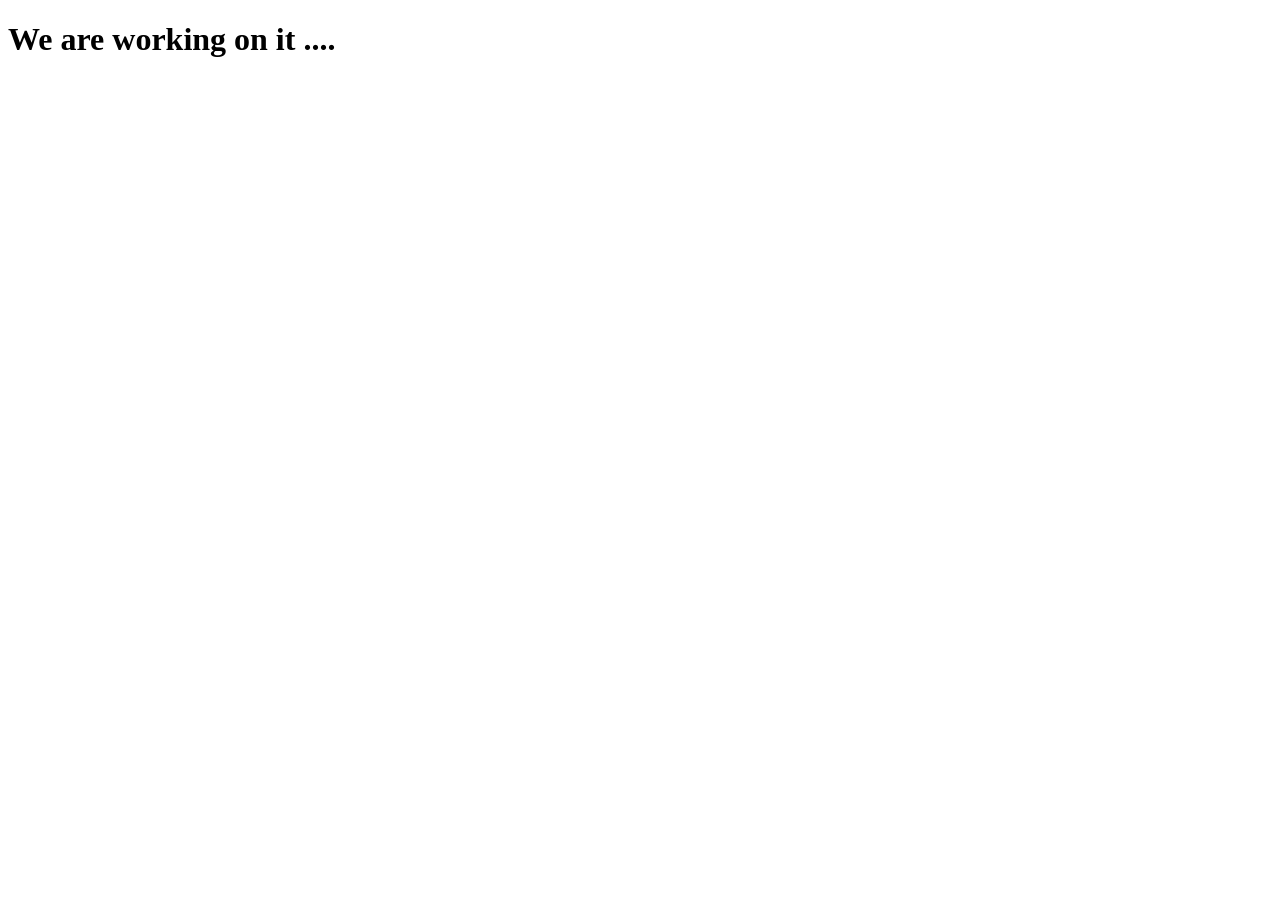
<file: coming-soon.html>
<!DOCTYPE html>
<html lang="en">
<head>
    <meta charset="UTF-8">
    <meta name="viewport" content="width=device-width, initial-scale=1.0">
    <title>Coming Soon</title>
</head>
<body>
    <h1>We are working on it ....</h1>
</body>
</html>
</file>
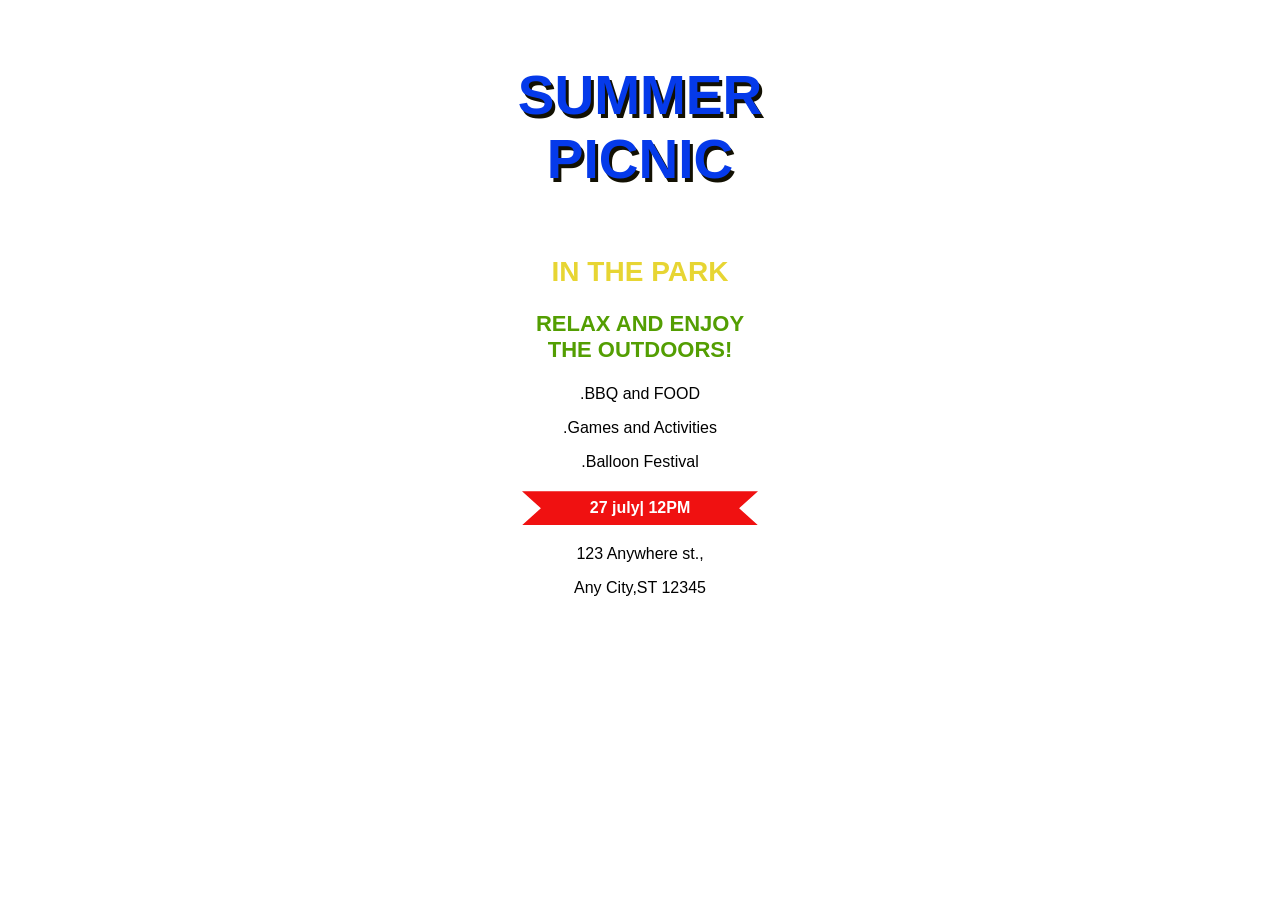
<file: picnic-post.html>
<!DOCTYPE html>
<html>
<head>
    <title>Summer Picnic</title>
    <link rel="stylesheet" href="picnic.css">
</head>
<body>
    <div class="poster">
        <h1>SUMMER<br>PICNIC</h1>
        <h2>IN THE PARK</h2>
        <h3>RELAX AND ENJOY<br>THE OUTDOORS!</h3>

            <p> .BBQ and FOOD</p>
            <p> .Games and Activities</p>
            <p> .Balloon Festival</p>
        
        <h4>27 july| 12PM</h4>

        <p>123 Anywhere st.,</p>
        <p>Any City,ST 12345</p>
    </div>
</body>
</html>
</file>
<file: picnic.css>
body {
    background-color: white;
    font-family: Arial;
}

.poster {
    background-image: url("https://cdn.discordapp.com/attachments/1563271538763890849/1563271926460448839/file_000000000f8882079d290005d7f90411.png?ex=6adf002f&is=6addaeaf&hm=b34bc5dccd453e6d2bb58c3e4ff921099540dab52d73e275d0e23e4723f01421");
    background-size: 100% 100%;
    width: 600px;
    height: 900px;
    margin: auto;
    text-align: center;
    padding-top: 40px;
    box-sizing: border-box;
}

h1 {
    font-size: 55px;
    color:rgb(5, 58, 234);
    text-shadow: 3px 4px rgb(18, 16, 2);
    margin: 15px 0;
}

h2 {
    color: rgb(231, 213, 51);
    font-size: 28px;
    margin-top: 65px;
}

h3 {
    color: rgb(83, 158, 2);
    font-size: 22px;
    margin-top: 15px;
}

.details {
    margin-top: 65px;
    font-size: 18px;
}

.details p {
    margin: 5px;
}

h4 {
    background-color: #f01111;
    color: white;
    width: 220px;
    padding: 8px;
    font-size: 16px;
    text-align: center;
    margin: 20px auto;
    clip-path: polygon(
    0 0,
    100% 0,
    92% 50%,
    100% 100%,
    0 100%,
    8% 50%
    );
}
</file>
